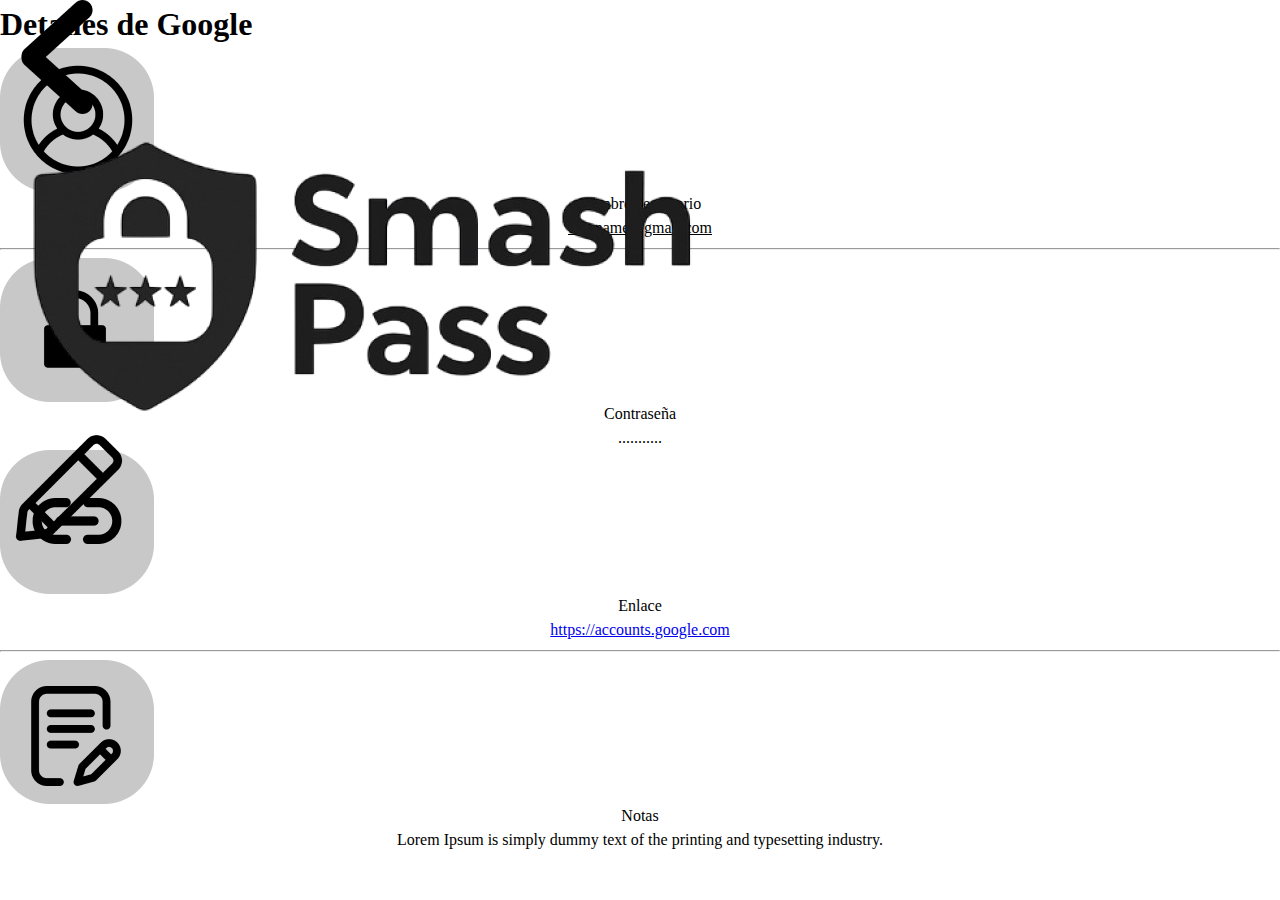
<file: frontend/password.html>
<!DOCTYPE html>
<html lang="en">
<head>
    <meta charset="UTF-8">
    <meta name="viewport" content="width=device-width, initial-scale=1.0">
    <title>La contraseña</title>
    <link rel="stylesheet" href="index.css">
</head>
<body>
    <header class="header__password">
        <nav>
            <a href="passwords.html"><img src="img/icons/arrow.png" alt=""></a>
            <a href="index.html"><img src="img/passwords/icono_SmashPass.png" alt=""></a>
            <a href="#"><img src="img/icons/pencil.png" alt=""></a>
        </nav>
    </header>
    <main class="main__password">
        <section>
            <h2>Detalles de Google</h2>
        </section>
        <section>
            <article>
                <div>
                    <img src="./img/icons/perfil.png" alt="">
                    <div>
                        <p>Nombre de usuario</p>
                        <u>username@gmail.com</u>
                    </div>
                </div>
                <hr>
                <div>
                    <img src="./img/icons/candado.png" alt="">
                    <div>
                        <p>Contraseña</p>
                        <p class="p__password">...........</p>
                    </div>
                </div>
            </article>
            <article>
                <div>
                    <img src="img/icons/enlace.png" alt="">
                    <div>
                        <p>Enlace</p>
                        <a href="#">https://accounts.google.com</a>
                    </div>
                </div>
                <hr>
                <div>
                    <img src="img/icons/notas.png" alt="">
                    <div>
                        <p>Notas</p>
                        <p>Lorem Ipsum is simply dummy text of the printing and typesetting industry.</p>
                    </div>
                </div>
            </article>
            
        </section>
    </main>
</body>
</html>
</file>
<file: frontend/index.css>
@charset "UTF-8";
* {
  font-family: "Gantari";
}

h2 {
  font-size: 32px;
}

h3 {
  font-size: 20px;
}

p {
  font-size: 16px;
}

/* Un reset CSS moderno (basado en Andy Bell/Elad Shechter) */
*,
*::before,
*::after {
  box-sizing: border-box; /* Asegura que el padding y el borde se incluyan en el ancho/alto del elemento */
}

/* Elimina el margen predeterminado del body */
body {
  margin: 0;
  line-height: 1.5; /* Mejora la legibilidad */
  -webkit-font-smoothing: antialiased; /* Mejora el renderizado de fuentes en WebKit */
}

/* Manejo de elementos multimedia para que sean responsive por defecto */
img, picture, svg, video, canvas {
  display: block;
  max-width: 100%;
  height: auto;
}

/* Elimina márgenes en elementos comunes (h1, p, ul, etc.) */
p, h1, h2, h3, h4, h5, h6, ul, ol, figure, blockquote, dl, dd {
  margin: 0;
}

/* Elimina los estilos de lista predeterminados para ul y ol con un rol de lista explícito */
ul[role=list], ol[role=list] {
  list-style: none;
}

/* Asegura que la herencia de fuentes sea consistente para los elementos de formulario y código */
/* Aislamiento de texto para mejorar la renderización */
p, h1, h2, h3, h4, h5, h6 {
  overflow-wrap: break-word;
}

/* Establece un contexto de apilamiento para el elemento raíz */
#root, #__next {
  isolation: isolate;
}

button {
  background-color: #000000;
  color: #FFFFFF;
  border-radius: 10px;
  padding: 15px;
}

input {
  border-radius: 25px;
  background-color: #C9C9C9;
  color: white;
  padding: 5px;
  padding-left: 10px;
  border: none;
}

input::placeholder {
  color: white;
  margin-left: 5px;
}

nav {
  position: absolute;
  z-index: 2;
}

footer {
  margin: 10px;
  text-align: center;
  color: #838383;
}

main {
  display: flex;
  flex-direction: column;
}

article {
  flex: 1;
  height: auto;
  text-align: center;
}

* {
  font-family: "Gantari";
}

.article__landing {
  width: 100%;
  height: 100%;
}

.article__content {
  margin-top: 50px;
}

.div__caracteristica {
  display: inline-flex;
  align-items: center;
  justify-content: space-evenly;
  width: 100%;
  margin-top: 10px;
}
.div__caracteristica div {
  max-width: 200px;
}
.div__caracteristica img {
  width: 25%;
  height: 25%;
}

.article__empezar {
  width: 100%;
  padding: 50px;
  display: flex;
  flex-direction: column;
  height: 30%;
}
.article__empezar button {
  margin-bottom: 15px;
}

.header__passwords nav {
  display: inline-flex;
  width: 100%;
  height: 20%;
  padding: 10px 20px 0 20px;
  justify-content: space-between;
}
.header__passwords nav a img {
  display: block;
  height: 25%;
  max-width: 280px;
  max-height: 150px;
}

.main__passwords section {
  margin-top: 15%;
  text-align: center;
}
.main__passwords section input {
  width: 75%;
}
.main__passwords section article {
  margin-bottom: 5%;
}
.main__passwords section article div {
  margin: auto;
  background-color: #2D2D2D;
  width: 75%;
  display: flex;
  justify-content: center;
  padding: 5px;
  border-radius: 20px;
}
.main__passwords section article div img {
  float: left;
  border-radius: 20px;
  width: 60px;
  height: 60px;
  margin: auto;
}
.main__passwords section article div div {
  margin-left: 15px;
  float: right;
  text-align: left;
  display: inline-flex;
  flex-direction: column;
  color: white;
}
.main__passwords section article div div h3 {
  font-size: 20px;
}
.main__passwords section article div div p {
  font-size: 16px;
  color: #9C9C9C;
}

.section__add img {
  z-index: 3;
  bottom: 20px;
  right: 20px;
  position: fixed;
}

/*# sourceMappingURL=index.css.map */
</file>
